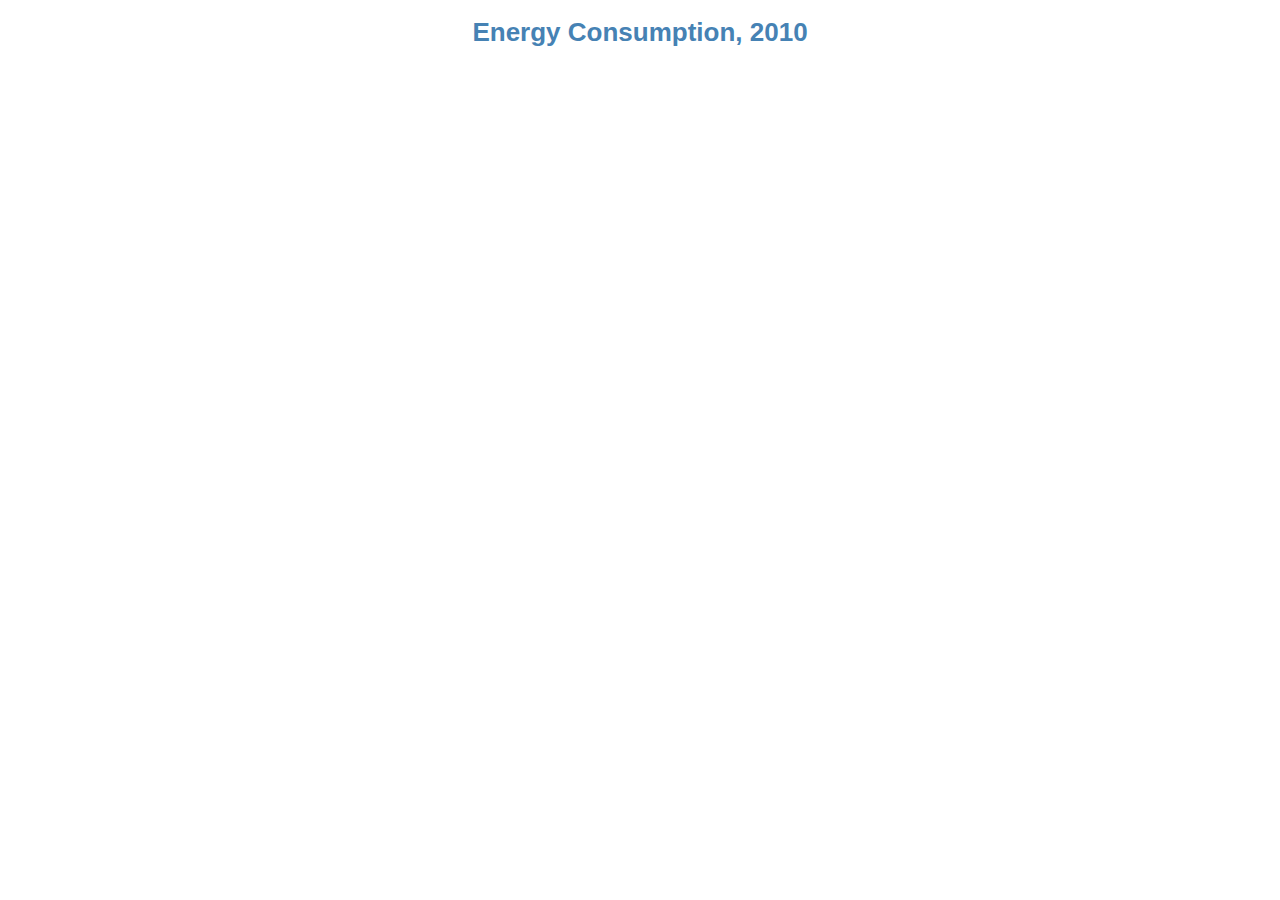
<file: index.html>
<!DOCTYPE html>
<html> 
  <head>
    <!-- Meta Tag -->
    <meta charset="utf-8">
    <title>D3 Scatterplot</title>
    <!-- CSS Stylesheet -->
    <link rel="stylesheet" type="text/css" href="scatterstylesheet.css">
    <!-- D3.js Source -->
    <script type= "text/javascript" src="https://d3js.org/d3.v5.min.js"></script>       
  </head>
  <body>
    <h1 style = "text-align:center; color:steelblue"><bold> Energy Consumption, 2010 </bold></h1>
    <!-- Your D3.js code for making a Bar Graph -->
    <script type="text/javascript" src="scatterplot.js"></script>
      
  </body>
</html>
</file>
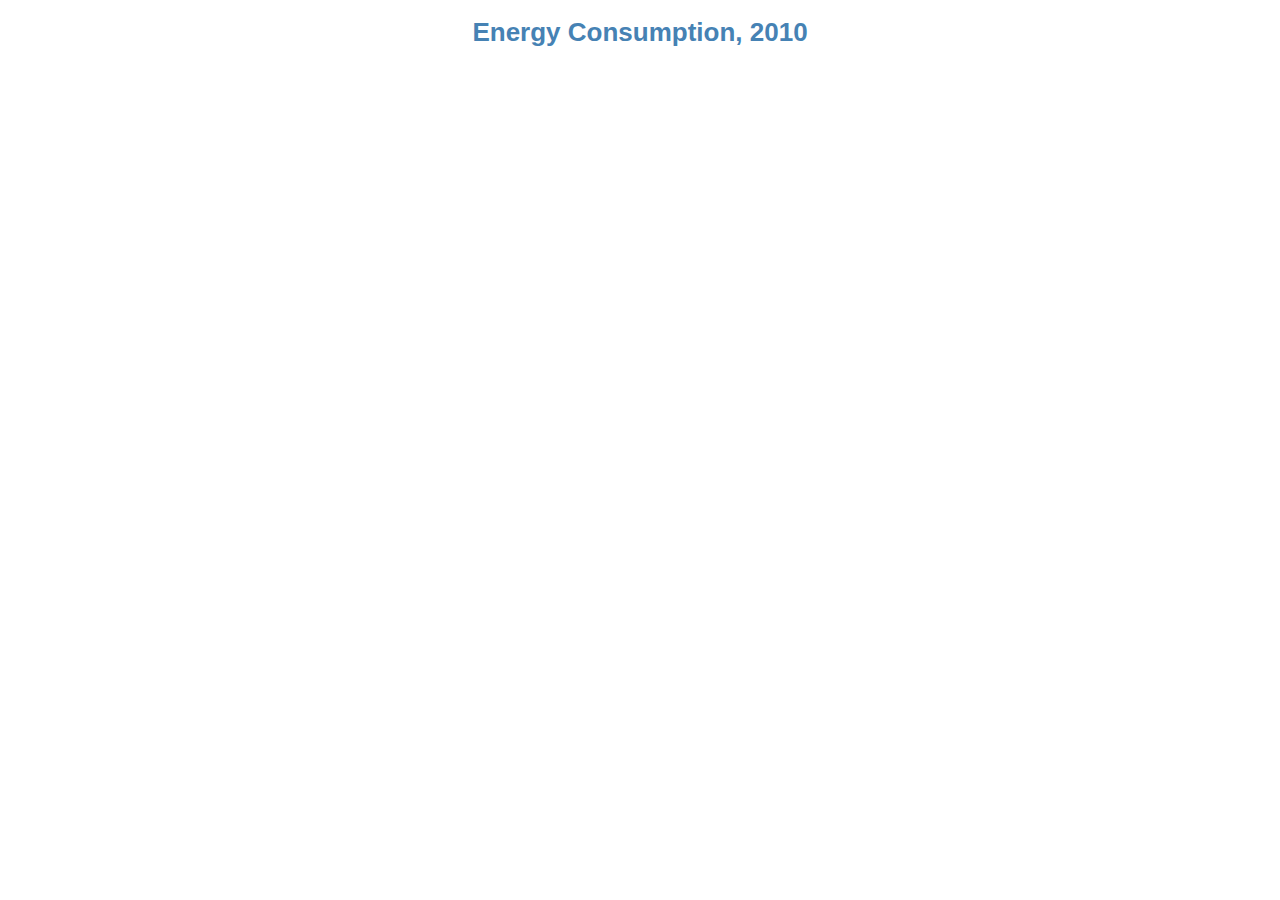
<file: scatterindex.html>
<!DOCTYPE html>
<html> 
  <head>
    <!-- Meta Tag -->
    <meta charset="utf-8">
    <title>D3 Scatterplot</title>
    <!-- CSS Stylesheet -->
    <link rel="stylesheet" type="text/css" href="scatterstylesheet.css">
    <!-- D3.js Source -->
    <script type= "text/javascript" src="http://d3js.org/d3.v5.min.js"></script>       
  </head>
  <body>
    <h1 style = "text-align:center; color:steelblue"><bold> Energy Consumption, 2010 </bold></h1>
    <!-- Your D3.js code for making a Bar Graph -->
    <script type="text/javascript" src="scatterplot.js"></script>
      
  </body>
</html>
</file>
<file: scatterstylesheet.css>
body {
  font: 13px sans-serif;
}

.axis path,
.axis line {
  fill: none;
  stroke: #000;
  shape-rendering: crispEdges;
}

.dot {
  stroke: #000;
}

/*Add Tooltip Type here*/
div.tooltip {	
    position: absolute;			
    text-align: center;								
    padding: 2px;				
    font: 12px sans-serif;		
    background: lightsteelblue;	
    border: 0px;		
    border-radius: 8px;			
    pointer-events: none;			
}

.left {
    float: left;
    width:33.33333%;
    text-align: left;
}

.right {
    float: left;
    width:33.33333%;
    text-align: right;
}

.center {
    text-align: center;
    width:33.33333%;
    float: left;
}
</file>
